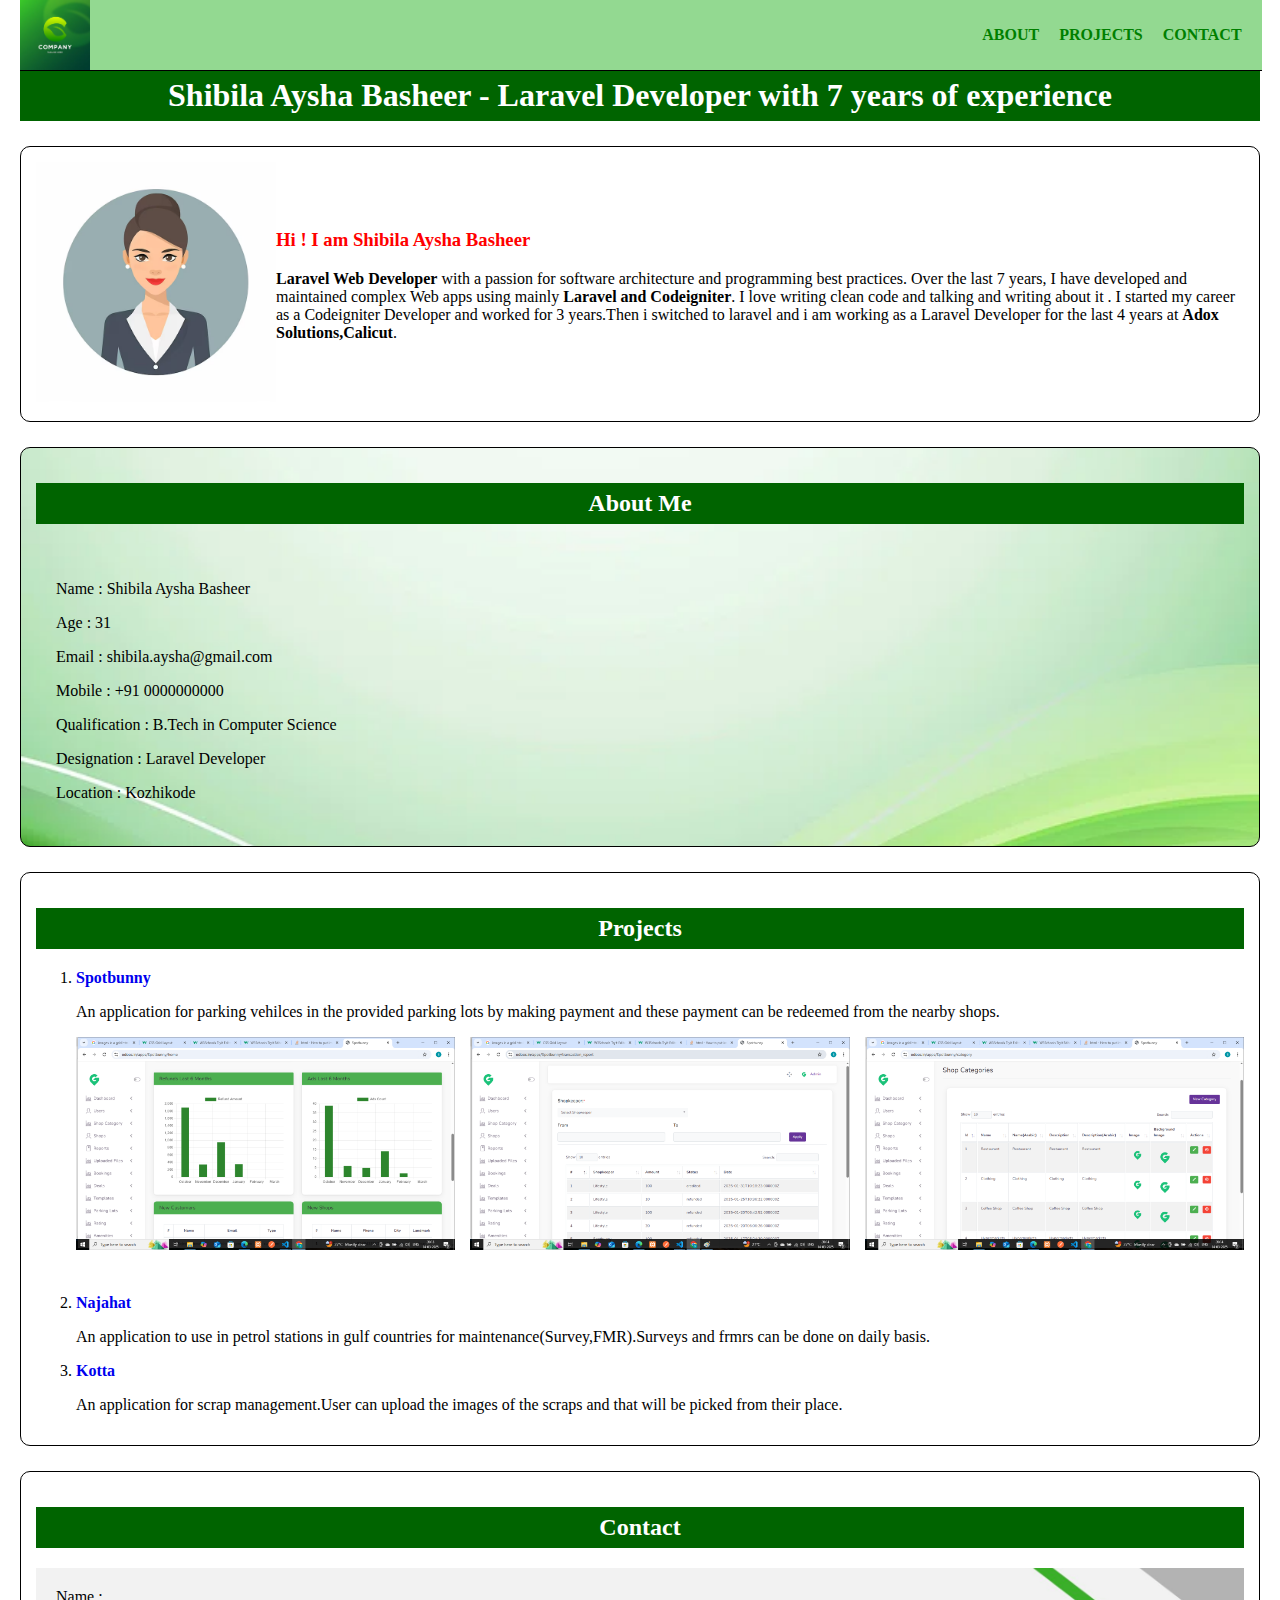
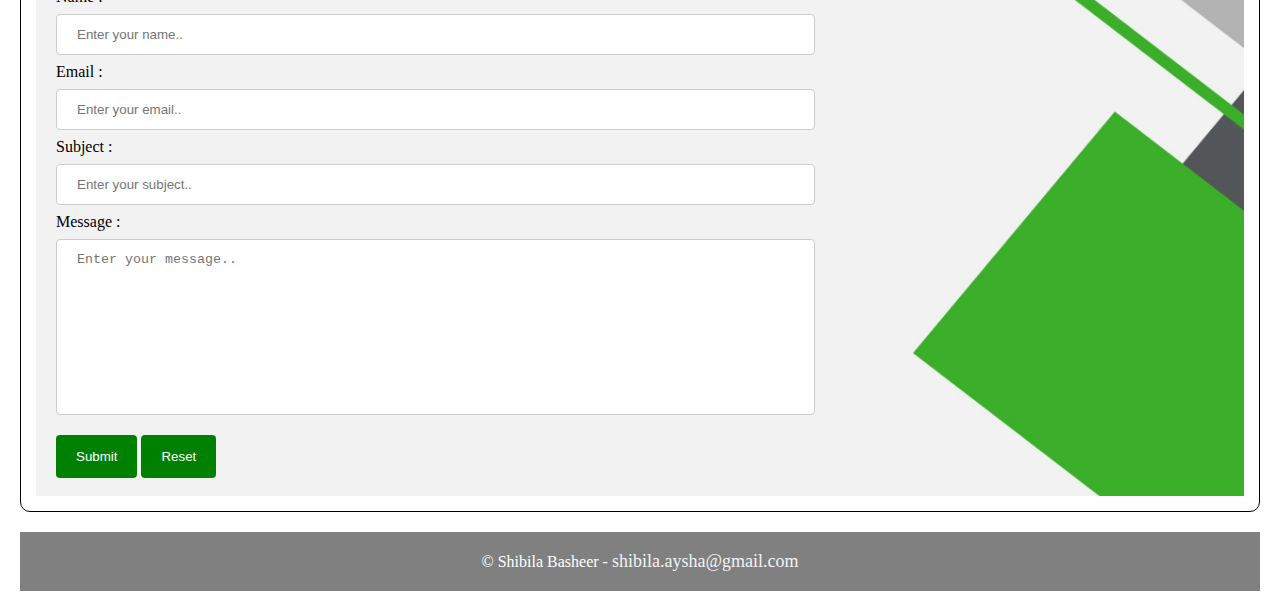
<file: index.html>
<!DOCTYPE html>
<html lang="en">

<head>
    <meta charset="UTF-8">
    <meta name="viewport" content="width=device-width, initial-scale=1.0">
    <title>Portfolio - Shibila Aysha Basheer</title>
    <link rel="icon" type="image/x-icon" href="assets/images/favicon.jpeg">
    <meta name="description" content="This is my portfolio">
    <meta name="author" content="shibila">
    <meta name="keyword" content="portfolio,laravel,developer">
    <link rel="stylesheet" href="./assets/css/style.css">
    
</head>

<body>

    <header>

        <img src="assets/images/logo.avif" alt="a logo of portfolio">

        <div class="nav-bar">
            <nav>
                <ul>
                    <li><a href="about.html"><b>ABOUT</b></a></li>
                    <li><a href="#project"><b>PROJECTS</b></a></li>
                    <li><a href="#contact"><b>CONTACT</b></a></li>
                </ul>
            </nav>
        </div>

    </header>

    <main>

        <div>
            <h1>Shibila Aysha Basheer <span> - Laravel Developer with 7 years of experience</span></h1>
        </div>

        <!--home start-->
        <section id="home">
            <div>
                <img src="assets/images/avatar.avif" alt="an avatar female image">
            </div>
            <div>
                <h3 style="color: red;">Hi ! I am Shibila Aysha Basheer</h3>
                <p><b>Laravel Web Developer</b> with a passion for software architecture and programming best practices.
                    Over
                    the
                    last 7 years, I have developed and maintained complex Web apps using mainly <b>Laravel and
                        Codeigniter</b>.
                    I
                    love writing clean code and talking and writing about it . I started my career as a Codeigniter
                    Developer and worked for 3 years.Then i switched to laravel and i am working as a Laravel Developer
                    for the last 4 years at <b>Adox Solutions,Calicut</b>.</p>
            </div>
        </section>
        <!--home end-->

        <!--about me start-->
        <section id="about" class="bg-img-about">

            <h2>About Me</h2>

            <div class="container">
                <p>Name : <span>Shibila Aysha Basheer</span></p>
                <p>Age : <span>31</span></p>
                <p>Email : <span>shibila.aysha@gmail.com</span></p>
                <p>Mobile : <span>+91 0000000000</span></p>
                <p>Qualification : <span>B.Tech in Computer Science</span></p>
                <p>Designation : <span>Laravel Developer</span></p>
                <p>Location : <span>Kozhikode</span></p>
            </div>
        </section>
        <!--about me end-->

        <!--project start-->
        <section id="project">

            <h2>Projects</h2>

            <div>
                <ol>
                    <li><a href="https://odoos.in/apps/Spotbunny/" target="_blank"><b>Spotbunny</b></a></li>

                    <p>An application for parking vehilces in the provided parking lots by making payment and these
                        payment
                        can be redeemed from the
                        nearby shops.</p>

                    <div class="grid-container">
                        <div class="img-grid"><a href="assets/images/spotbunny/screenshot-1.png" target="_blank"><img
                                    src="assets/images/spotbunny/screenshot-1.png"
                                    alt="screenshot of spotbunny web app"></a></div>
                        <div class="img-grid"><a href="assets/images/spotbunny/screenshot-3.png" target="_blank"><img
                                    src="assets/images/spotbunny/screenshot-3.png"
                                    alt="screenshot of spotbunny web app"></a></div>
                        <div class="img-grid"><a href="assets/images/spotbunny/screenshot-2.png" target="_blank"><img
                                    src="assets/images/spotbunny/screenshot-2.png"
                                    alt="screenshot of spotbunny web app"></a></div>
                        
                    </div>

                    <li><a href="http://172.104.207.54/" target="_blank"><b>Najahat</b></a></li>

                    <p>An application to use in petrol stations in
                        gulf countries for maintenance(Survey,FMR).Surveys and frmrs can be done on daily basis.</p>

                    <li><a href="http://45.79.117.142/" target="_blank"><b>Kotta</b></a></li>

                    <p>An application for scrap management.User can upload the images of the scraps and that will be
                        picked
                        from their place.</p>

                </ol>
            </div>
        </section>
        <!--project end-->

        <!--contact start-->
        <section id="contact">

            <h2>Contact</h2>

            <div class="bg-img">
                <form action="" method="" enctype="" autocomplete="off" class="container">

                    <div>
                        <label for="name">Name : </label>
                        <input type="text" id="name" name="fullname" placeholder="Enter your name.." minlength="3"
                            maxlength="25" size="80" required>
                    </div>

                    <div>
                        <label for="email">Email : </label>
                        <input type="email" id="email" name="email" placeholder="Enter your email.." minlength="3"
                            maxlength="25" size="80" required>
                    </div>

                    <div>
                        <label for="subject">Subject : </label>
                        <input type="text" id="subject" name="subject" placeholder="Enter your subject.." minlength="5"
                            maxlength="50" size="80" required>
                    </div>

                    <div>
                        <label for="message">Message : </label>
                        <textarea name="message" id="message" rows="10" cols="30" minlength="5"
                            placeholder="Enter your message.." required></textarea>
                    </div>

                    <div>
                        <input type="submit" value="Submit">
                        <input type="reset" value="Reset">
                    </div>

                </form>
            </div>

        </section>
        <!--contact end-->

    </main>

    <footer>
        <p>&copy; Shibila Basheer -
            <a href="mailto:shibila.aysha@gmail.com">shibila.aysha@gmail.com</a>
        </p>
    </footer>

</body>

</html>
</file>
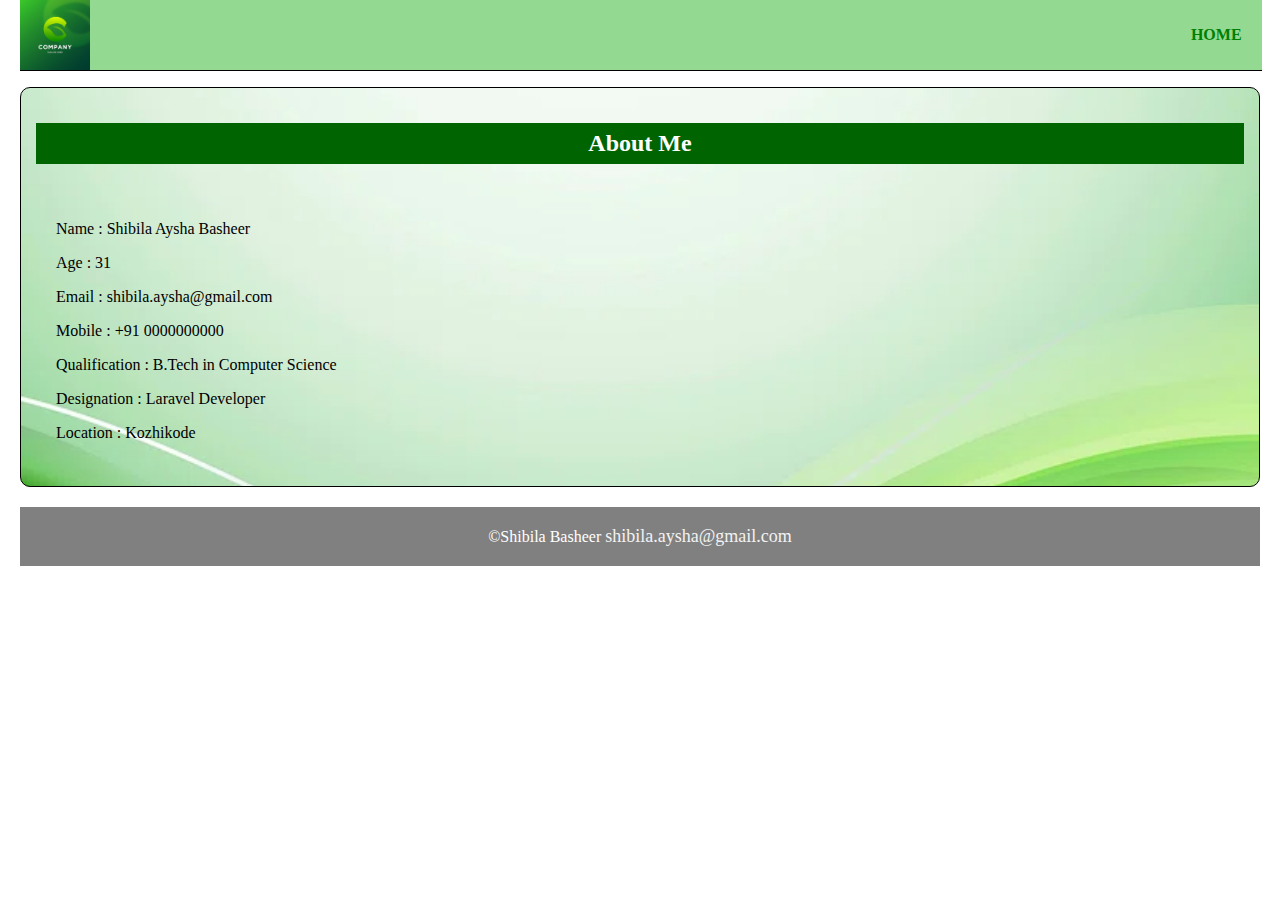
<file: about.html>
<!DOCTYPE html>
<html lang="en">

<head>
    <meta charset="UTF-8">
    <meta name="viewport" content="width=device-width, initial-scale=1.0">
    <title>Portfolio - Shibila Aysha Basheer</title>
    <link rel="icon" type="image/x-icon" href="images/favicon.jpeg">
    <meta name="description" content="This is about page of portfolio">
    <meta name="author" content="shibila">
    <meta name="keyword" content="portfolio,laravel,developer">
    <link rel="stylesheet" href="./assets/css/style.css">
    <link rel="stylesheet" href="./assets/css/about.css">
</head>

<body>

    <header>

        <img src="assets/images/logo.avif" alt="a logo of portfolio">

        <div class="nav-bar">
            <nav>
                <ul>
                    <li><a href="index.html"><b>HOME</b></a></li>
                </ul>
            </nav>
        </div>

    </header>

    <main>

        <!--about me start-->
        <section id="about" class="bg-img-about">

            <h2>About Me</h2>

            <div class="container">
                <p>Name : <span>Shibila Aysha Basheer</span></p>
                <p>Age : <span>31</span></p>
                <p>Email : <span>shibila.aysha@gmail.com</span></p>
                <p>Mobile : <span>+91 0000000000</span></p>
                <p>Qualification : <span>B.Tech in Computer Science</span></p>
                <p>Designation : <span>Laravel Developer</span></p>
                <p>Location : <span>Kozhikode</span></p>
            </div>
        </section>
        <!--about me end-->


    </main>

    <footer>
        <p>&copy;Shibila Basheer
            <a href="mailto:shibila.aysha@gmail.com">shibila.aysha@gmail.com</a>
        </p>
    </footer>

</body>

</html>
</file>
<file: assets/css/style.css>
* {
    box-sizing: border-box;
}

body {

    margin: 20px;
}

header {

    border-bottom: 1px solid black;
    background-color: #93d991;
    margin-left: 20px;
    z-index: 1;

    position: fixed;
    top: 0;
    left: 0;
    width: 97%;

    display: flex;
    flex-direction: row;
    justify-content: space-between;
    align-items: center;
}

main {

    margin-top: 4.4rem;
}

.nav-bar nav ul {

    display: flex;
    flex-direction: row;
}

nav ul li {

    list-style: none;
    padding-right: 20px;
}

nav ul li a {

    color: green;
}

#home {

    display: flex;
    flex-direction: row;
    justify-content: space-between;
    align-items: center;
}

#home img {

    height: 15rem;
    width: 15rem;
}

header img {

    height: 70px;
}

li a:hover {
    color: black;
}

a {
    text-decoration: none;
}

h2,
h1 {

    background-color: darkgreen;
    color: white;
    text-align: center;
    padding: 7px;
}

section {

    padding: 15px;
    border: black solid 1px;
    margin-top: 25px;
    border-radius: 10px;
}

input[type=text],
input[type=email],
textarea {

    width: 100%;
    padding: 12px 20px;
    margin: 8px 0;
    display: inline-block;
    border: 1px solid #ccc;
    border-radius: 4px;
    box-sizing: border-box;
}

textarea {

    resize: none;
}

input[type=submit],
input[type=reset] {

    width: auto;
    background-color: green;
    color: white;
    padding: 14px 20px;
    margin: 8px 0;
    border: none;
    border-radius: 4px;
    cursor: pointer;
}

input[type=submit]:hover,
input[type=reset]:hover {

    background-color: #054708;
}

.bg-img {

    background-image: url("/assets/images/contact.jpg");
    min-height: 33rem;
    background-position: center;
    background-repeat: no-repeat;
    background-size: cover;
    position: relative;

}

.container {

    position: absolute;
    margin: 20px;
}

.bg-img-about {

    background-image: url("/assets/images/about.webp");
    height: 25rem;
    background-position: center;
    background-repeat: no-repeat;
    background-size: cover;
    position: relative;
}

.grid-container {

    display: grid;
    grid-template-columns: auto auto auto;
    gap: 15px;
}

.img-grid {

    padding-bottom: 40px;
}

.img-grid img {

    height: auto;
    width: 100%;
}

footer {

    padding: 3px;
    margin-top: 20px;
    background-color: rgb(128, 128, 128);
    color: white;
    text-align: center;
}

footer a {

    color: #f2f2f2;
    font-size: 18px;
}
</file>
<file: assets/css/about.css>
#about {
    margin-top: 7%;
}
</file>
